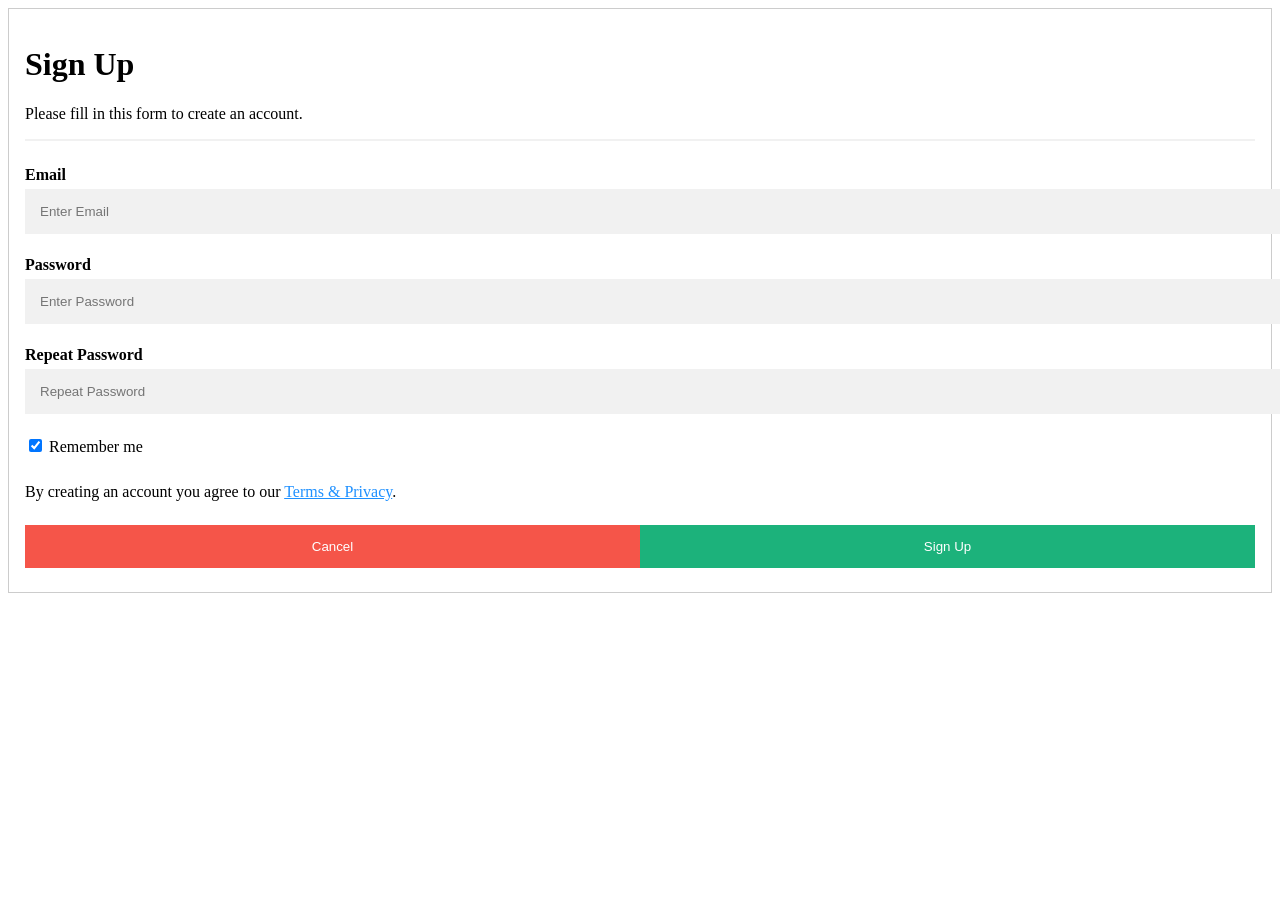
<file: signup.html>
<!DOCTYPE html>
<html lang="en">
<head>
    <meta charset="UTF-8">
    <meta name="viewport" content="width=device-width, initial-scale=1.0">
    <title>Document</title>
    <link rel="stylesheet" href="style.css">
</head>
<body>
    <form action="action_page.php" style="border:1px solid #ccc">
        <div class="container">
          <h1>Sign Up</h1>
          <p>Please fill in this form to create an account.</p>
          <hr>
      
          <label for="email"><b>Email</b></label>
          <input type="text" placeholder="Enter Email" name="email" required>
      
          <label for="psw"><b>Password</b></label>
          <input type="password" placeholder="Enter Password" name="psw" required>
      
          <label for="psw-repeat"><b>Repeat Password</b></label>
          <input type="password" placeholder="Repeat Password" name="psw-repeat" required>
      
          <label>
            <input type="checkbox" checked="checked" name="remember" style="margin-bottom:15px"> Remember me
          </label>
      
          <p>By creating an account you agree to our <a href="#" style="color:dodgerblue">Terms & Privacy</a>.</p>
      
          <div class="clearfix">
            <button type="button" class="cancelbtn">Cancel</button>
            <button type="submit" class="signupbtn">Sign Up</button>
          </div>
        </div>
      </form>



    <script src="app.js"></script>
</body>
</html>
</file>
<file: style.css>
/* * {box-sizing: border-box}

/* Full-width input fields */
  input[type=text], input[type=password] {
  width: 100%;
  padding: 15px;
  margin: 5px 0 22px 0;
  display: inline-block;
  border: none;
  background: #f1f1f1;
}

input[type=text]:focus, input[type=password]:focus {
  background-color: #ddd;
  outline: none;
}

hr {
  border: 1px solid #f1f1f1;
  margin-bottom: 25px;
}

/* Set a style for all buttons */
button {
  background-color: #04AA6D;
  color: white;
  padding: 14px 20px;
  margin: 8px 0;
  border: none;
  cursor: pointer;
  width: 100%;
  opacity: 0.9;
}

button:hover {
  opacity:1;
}

/* Extra styles for the cancel button */
.cancelbtn {
  padding: 14px 20px;
  background-color: #f44336;
}

/* Float cancel and signup buttons and add an equal width */
.cancelbtn, .signupbtn {
  float: left;
  width: 50%;
}

/* Add padding to container elements */
.container {
  padding: 16px;
}

/* Clear floats */
.clearfix::after {
  content: "";
  clear: both;
  display: table;
}

/* Change styles for cancel button and signup button on extra small screens */
@media screen and (max-width: 300px) {
  .cancelbtn, .signupbtn {
    width: 100%;
  }
}
</file>
